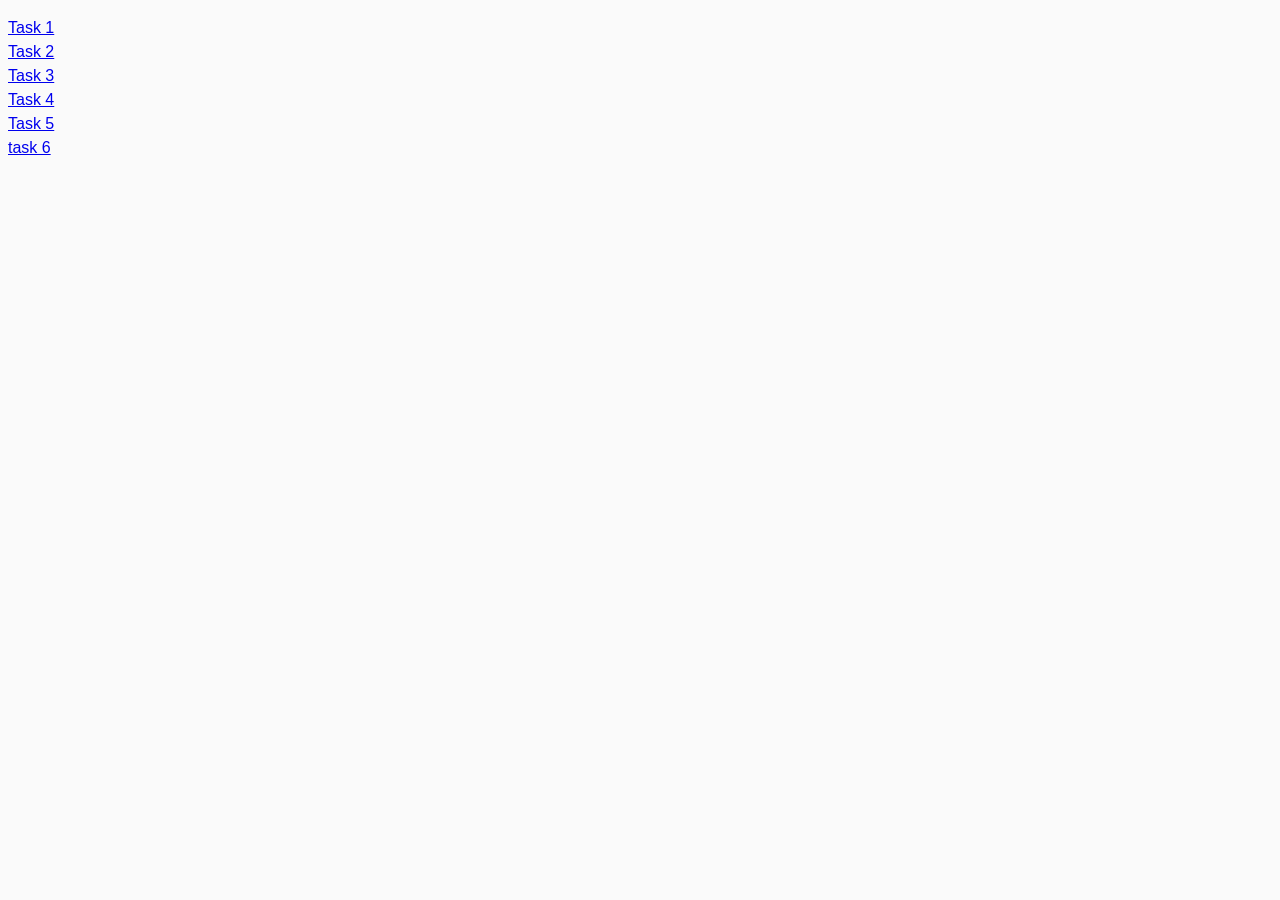
<file: index.html>
<!DOCTYPE html>
<html lang="en">
  <head>
    <meta charset="UTF-8" />
    <meta http-equiv="X-UA-Compatible" content="IE=edge" />
    <meta name="viewport" content="width=device-width, initial-scale=1.0" />
    <title>Homework 7</title>
    <link rel="stylesheet" href="./css/common.css" />
  </head>
  <body>
    <ul>
      <li><a href="./task-1.html">Task 1</a></li>
      <li><a href="./task-2.html">Task 2</a></li>
      <li><a href="./task-3.html">Task 3</a></li>
      <li><a href="./task-4.html">Task 4</a></li>
      <li><a href="./task-5.html">Task 5</a></li>
      <li><a href="./task-6.html">task 6</a></li>
      
    </ul>
  </body>
</html>
</file>
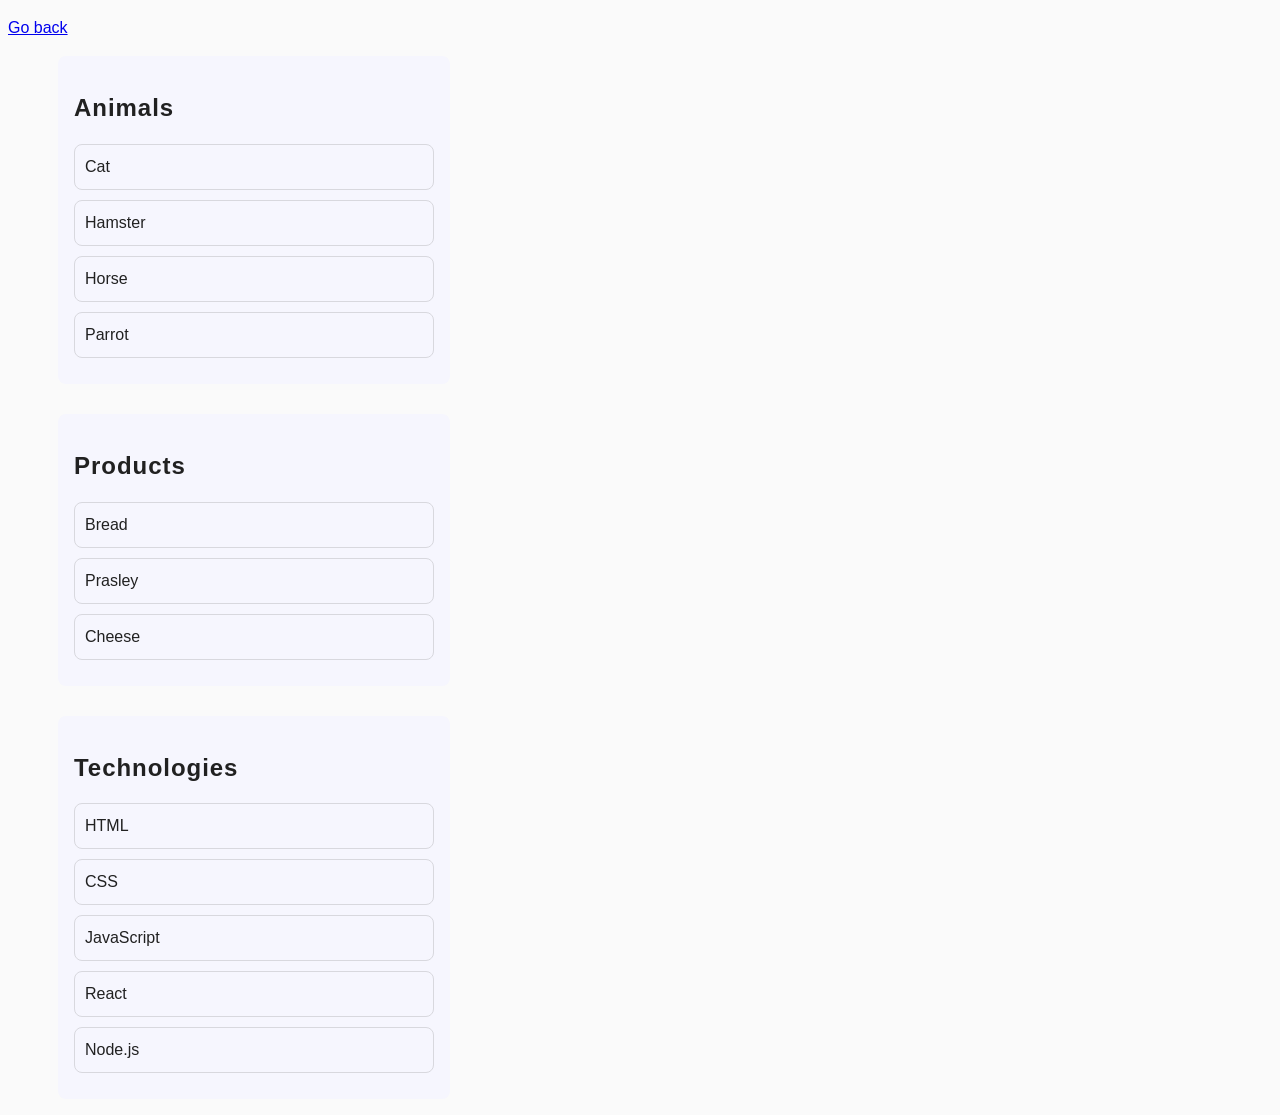
<file: task-1.html>
<!DOCTYPE html>
<html lang="en">
  <head>
    <meta charset="UTF-8" />
    <meta http-equiv="X-UA-Compatible" content="IE=edge" />
    <meta name="viewport" content="width=device-width, initial-scale=1.0" />
    <title>Task 1</title>
    <link rel="stylesheet" href="./css/common.css" />
  </head>
  <body>
    <p><a href="./index.html">Go back</a></p>

    <ul id="categories">
      <li class="item">
        <h2>Animals</h2>

        <ul>
          <li>Cat</li>
          <li>Hamster</li>
          <li>Horse</li>
          <li>Parrot</li>
        </ul>
      </li>
      <li class="item">
        <h2>Products</h2>

        <ul>
          <li>Bread</li>
          <li>Prasley</li>
          <li>Cheese</li>
        </ul>
      </li>
      <li class="item">
        <h2>Technologies</h2>

        <ul>
          <li>HTML</li>
          <li>CSS</li>
          <li>JavaScript</li>
          <li>React</li>
          <li>Node.js</li>
        </ul>
      </li>
    </ul>

    <script src="./js/task-1.js" type="module"></script>
  </body>
</html>
</file>
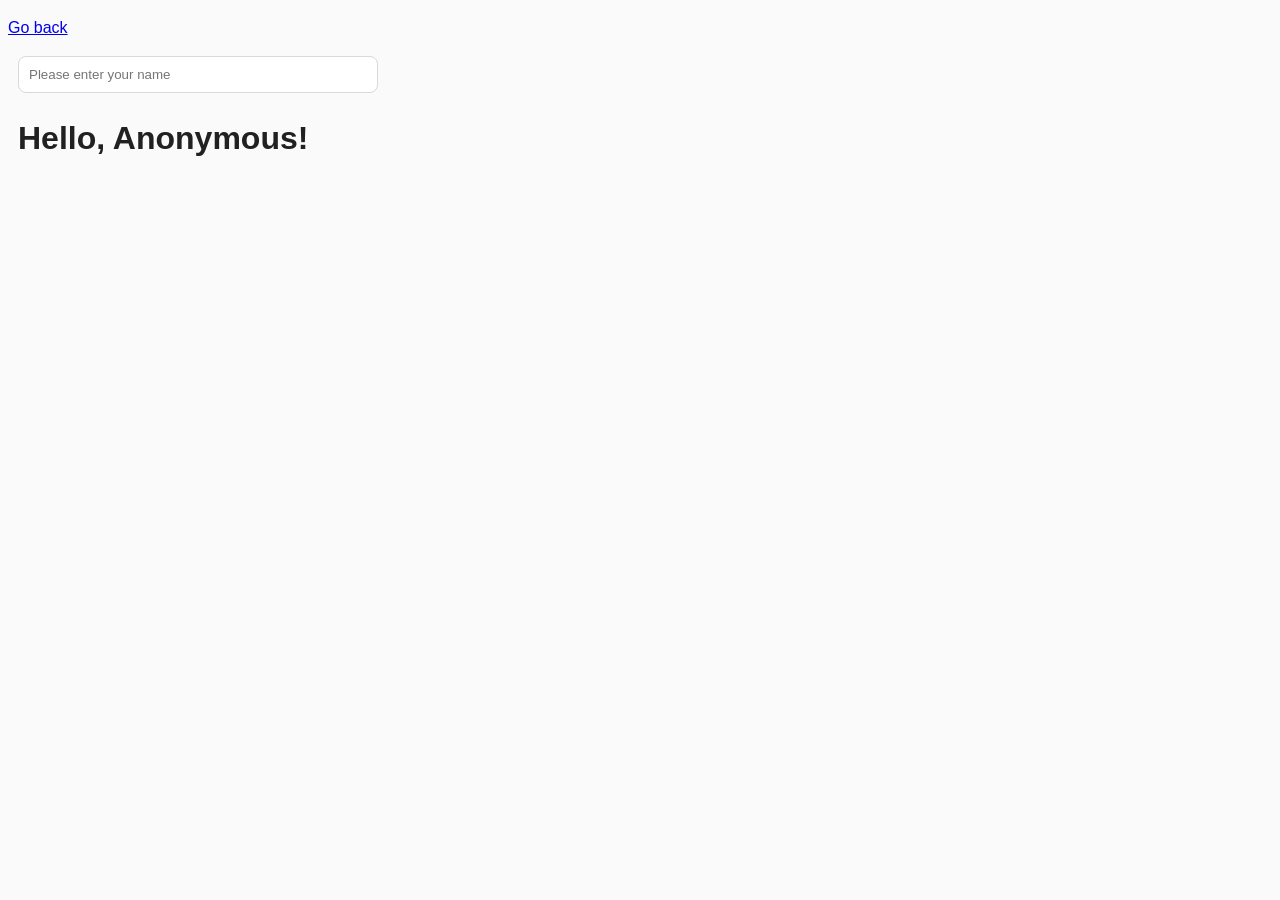
<file: task-3.html>
<!DOCTYPE html>
<html lang="en">
  <head>
    <meta charset="UTF-8" />
    <meta http-equiv="X-UA-Compatible" content="IE=edge" />
    <meta name="viewport" content="width=device-width, initial-scale=1.0" />
    <title>Task 3</title>
    <link rel="stylesheet" href="./css/common.css" />
  </head>
  <body>
    <p><a href="./index.html">Go back</a></p>

    <input type="text" id="name-input" placeholder="Please enter your name" />
    <h1>Hello, <span id="name-output">Anonymous</span>!</h1>

    <script src="./js/task-3.js" type="module"></script>
  </body>
</html>
</file>
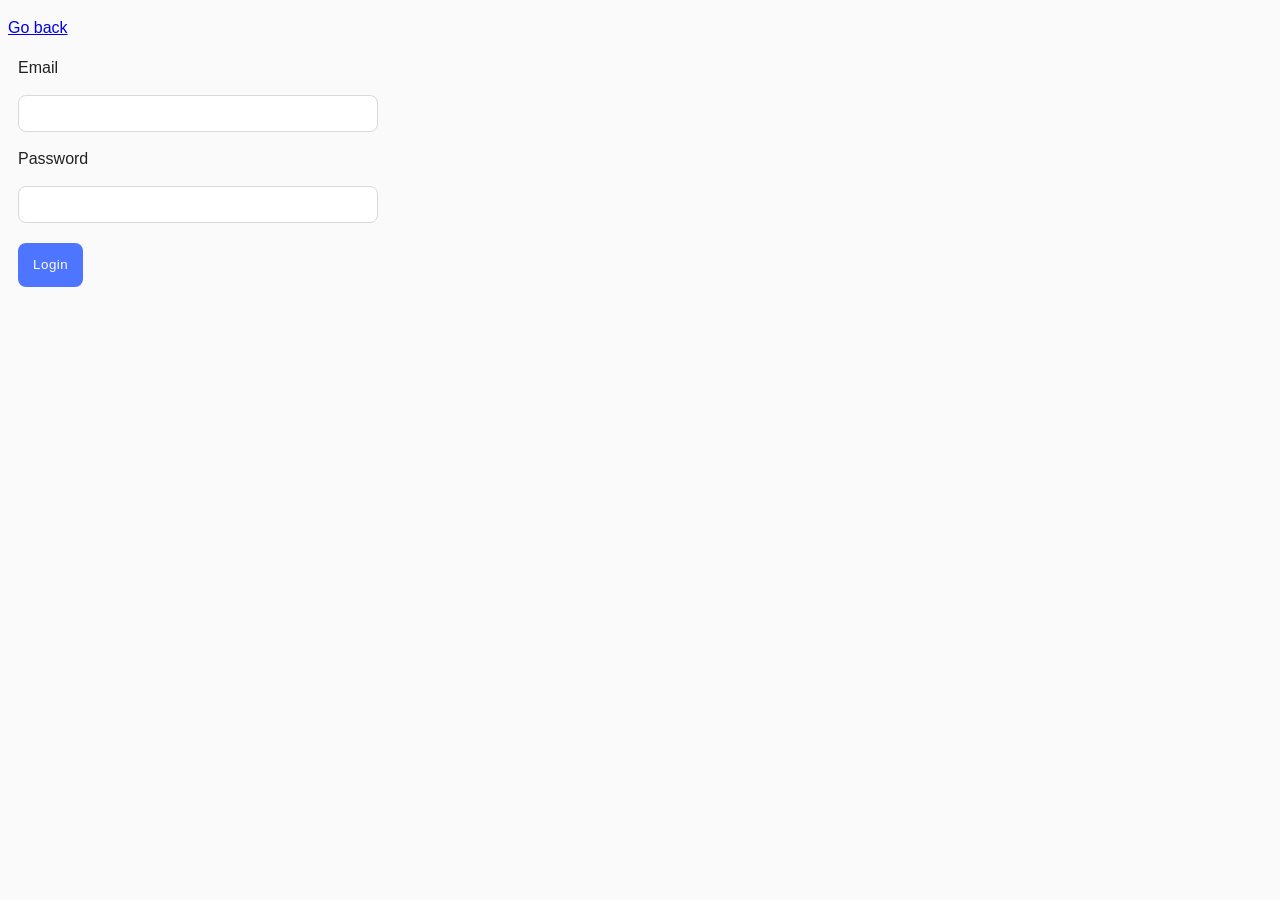
<file: task-4.html>
<!DOCTYPE html>
<html lang="en">
  <head>
    <meta charset="UTF-8" />
    <meta http-equiv="X-UA-Compatible" content="IE=edge" />
    <meta name="viewport" content="width=device-width, initial-scale=1.0" />
    <title>Task 4</title>
    <link rel="stylesheet" href="./css/common.css" />
  </head>
  <body>
    <p><a href="./index.html">Go back</a></p>

    <form class="login-form">
      <label>
        Email
        <input type="email" name="email" />
      </label>
      <label>
        Password
        <input type="password" name="password" />
      </label>
      <button type="submit">Login</button>
    </form>

    <script src="./js/task-4.js" type="module"></script>
  </body>
</html>
</file>
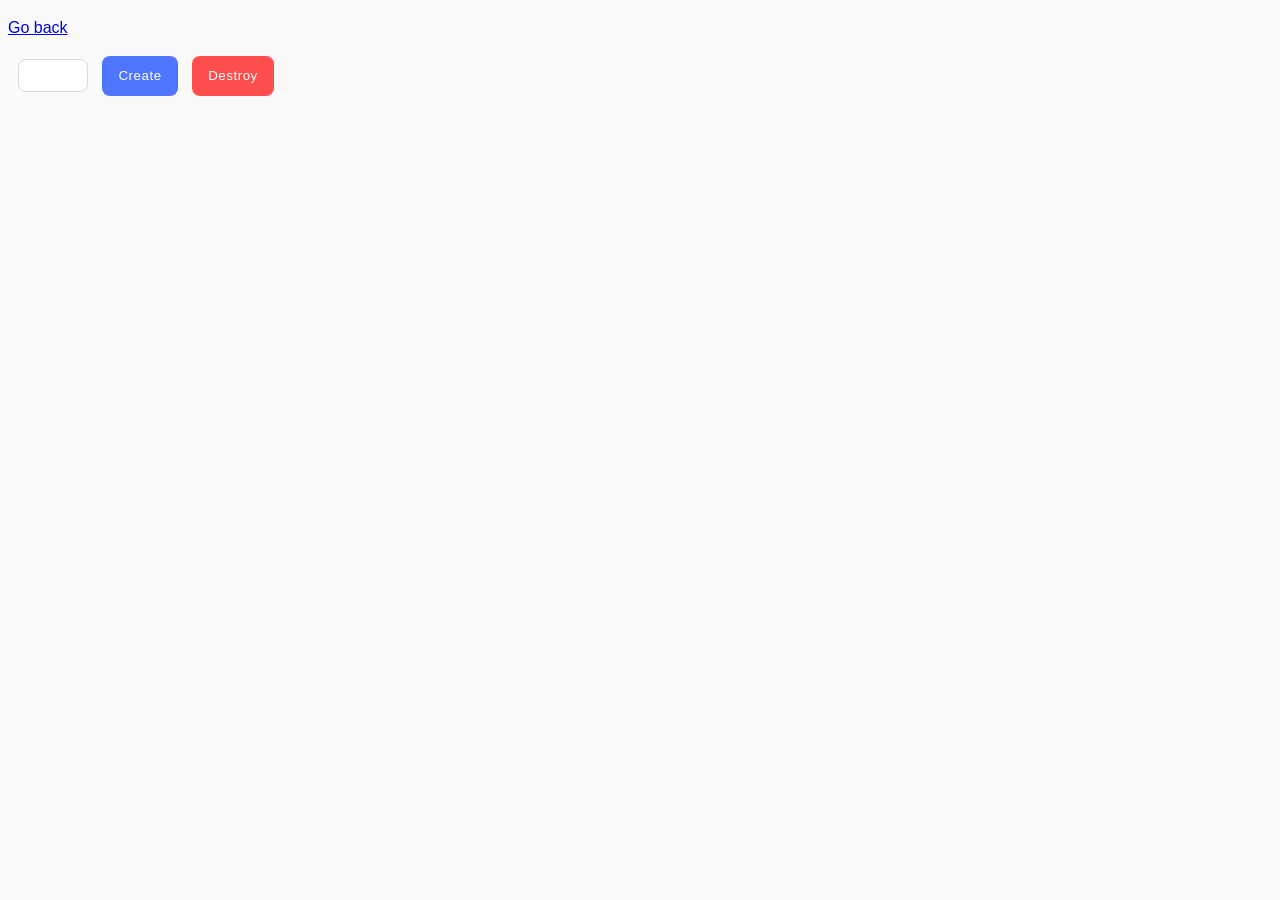
<file: task-6.html>
<!DOCTYPE html>
<html lang="en">
  <head>
    <meta charset="UTF-8" />
    <meta name="viewport" content="width=device-width, initial-scale=1.0" />
    <title>Task 6</title>
    <link rel="stylesheet" href="./css/common.css" />
  </head>
  <body>
    <p><a href="./index.html">Go back</a></p>
    
    <div id="controls">
      <input type="number" min="1" max="100" step="1" />
      <button type="button" data-create>Create</button>
      <button type="button" data-destroy>Destroy</button>
    </div>

    <div id="boxes"></div>

    <script src="./js/task-6.js" type="module"></script>
  </body>
</html>
</file>
<file: css/common.css>
* {
  box-sizing: border-box;
  padding: 0px;
}

body {
  font-family: -apple-system, BlinkMacSystemFont, 'Segoe UI', Roboto, Oxygen,
    Ubuntu, Cantarell, 'Open Sans', 'Helvetica Neue', sans-serif;
  -webkit-font-smoothing: antialiased;
  -moz-osx-font-smoothing: grayscale;
  background-color: #fafafa;
  color: #212121;
  line-height: 1.5;
}
.gallery{
  display: flex;
  list-style: none;
  flex-wrap: wrap;
  gap: 10px;
  margin-left: 10px;
}
.gallery li img{
  width: 360px;
  height: 300px;
}
#boxes{
  display: flex;
  gap: 10px;
  margin-top: 10px;
  margin-left: 10px;
}
#categories{
  list-style: none;
  display: flex;
  flex-direction: column;
  gap: 30px;
  margin-left: 50px;
}
.item{
  background-color: rgb(246, 246, 254);
  width: 392px;
  padding: 16px;
  border-radius: 8px;
}
.item ul{
  list-style: none;
}
.item ul li{
  width: 360px;
  padding: 10px;
  border: 1px solid rgb(216, 216,222);
  margin: 10px 0px;
  border-radius: 8px;
}
h2{
  font-size: 24px;
  letter-spacing: 0.04em;
  line-height: 2rem;
}
#name-input{
  width: 360px;
  padding: 10px;
  border-radius: 8px;
  border: 1px solid rgb(216, 216,222);
  margin-left: 10px;
}
h1{
  margin-left: 10px;
}
.login-form{
  margin-left: 10px;
}
.login-form input{
  width: 360px;
  border-radius: 8px;
  border: 1px solid rgb(216, 216,222);
  padding: 10px;
  display: block;
  margin: 15px 0px;
}
.login-form button{
  display: block;
  padding: 10px 15px;
  color: white;
  background-color: rgb(78, 117, 255);
  border-radius: 8px;
  border: none;
  margin-top: 20px;
  line-height: 1.5rem;
  letter-spacing: 0.04em;
}
.change-color{
  padding: 10px 15px;
  color: white;
  background-color: rgb(78, 117, 255);
  border-radius: 8px;
  border: none;
  line-height: 1.5rem;
  letter-spacing: 0.04em;
  margin-left: 10px;
}
#controls{
  margin-left: 10px;
}
#controls input{
  border: 1px solid rgb(216, 216,222);
  border-radius: 8px;
  padding: 8px 10px;
}
#controls button[data-create]{
  padding: 8px 16px;
    color: white;
    background-color: rgb(78, 117, 255);
    border-radius: 8px;
    border: none;
    line-height: 1.5rem;
    letter-spacing: 0.04em;
    margin-left: 10px;
}
#controls button[data-destroy]{
  padding: 8px 16px;
    color: white;
    background-color: rgb(255,78,78);
    border-radius: 8px;
    border: none;
    line-height: 1.5rem;
    letter-spacing: 0.04em;
    margin-left: 10px;
}
</file>
